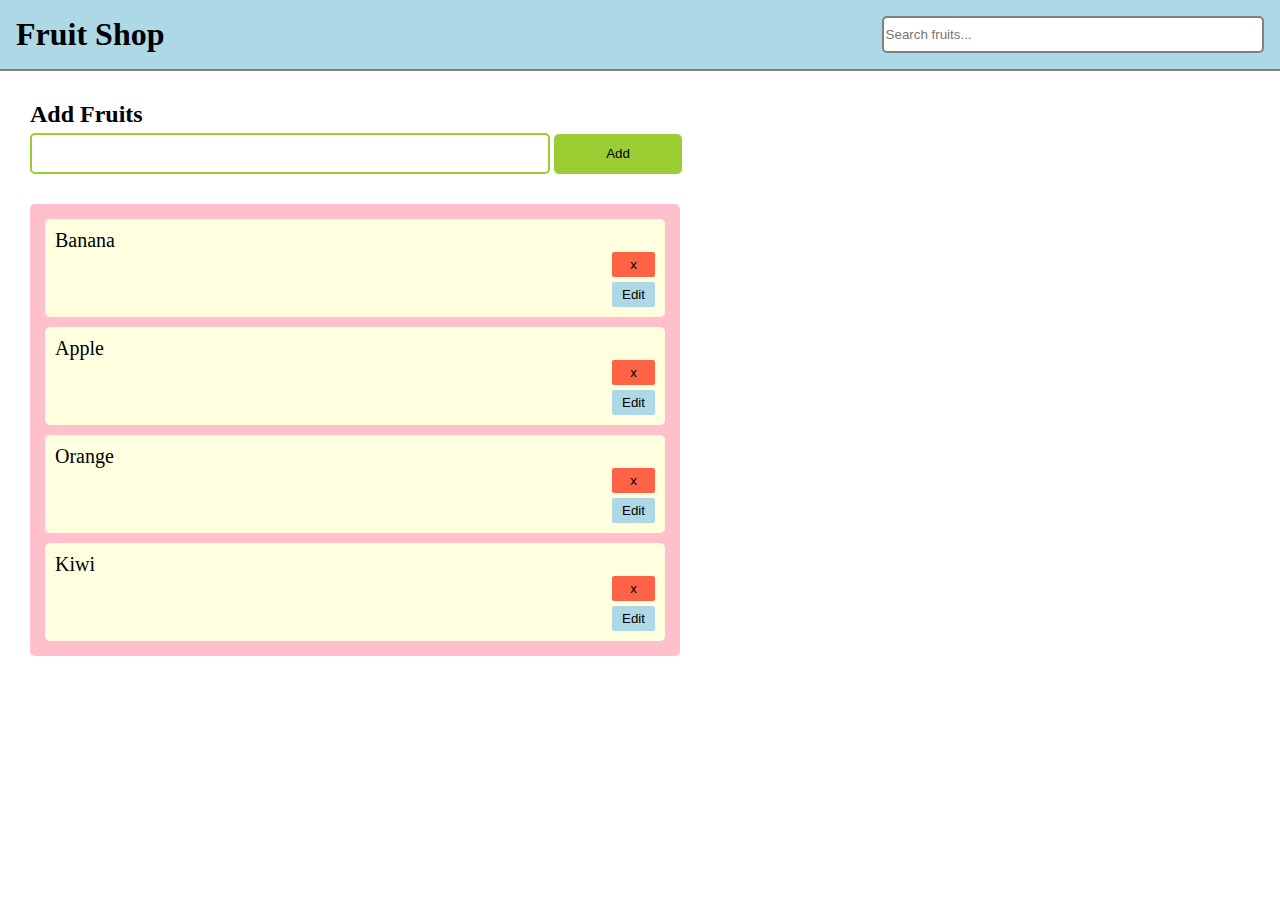
<file: task 10/index.html>
<!DOCTYPE html>
<html lang="en">

<head>
    <meta charset="UTF-8" />
    <meta http-equiv="X-UA-Compatible" content="IE=edge" />
    <meta name="viewport" content="width=device-width, initial-scale=1.0" />
    <title>Document</title>
    <link rel="stylesheet" href="style.css" />
</head>

<body style="margin: 0">
    <div id="header" style="padding: 1rem; background-color: lightblue">
        <h1 id="main-heading" style="margin: 0">Fruit Shop</h1>
        <input id="filter" type="text" placeholder="Search fruits..." />
    </div>
    <div>
        <form>
            <h2 id="basket-heading">Add Fruits</h2>
            <input type="text" name="fruit" id="fruit-to-add" />
            <button type="submit">Add</button>
        </form>
        <ul class="fruits">
            <li class="fruit">Banana<button class="delete-btn">x</button></li>
            <li class="fruit">Apple<button class="delete-btn">x</button></li>
            <li class="fruit">Orange<button class="delete-btn">x</button></li>
            <li class="fruit">Kiwi<button class="delete-btn">x</button></li>
        </ul>
    </div>
    <div id="thanks"></div>
</body>
<script src="index.js"></script>

</html>
</file>
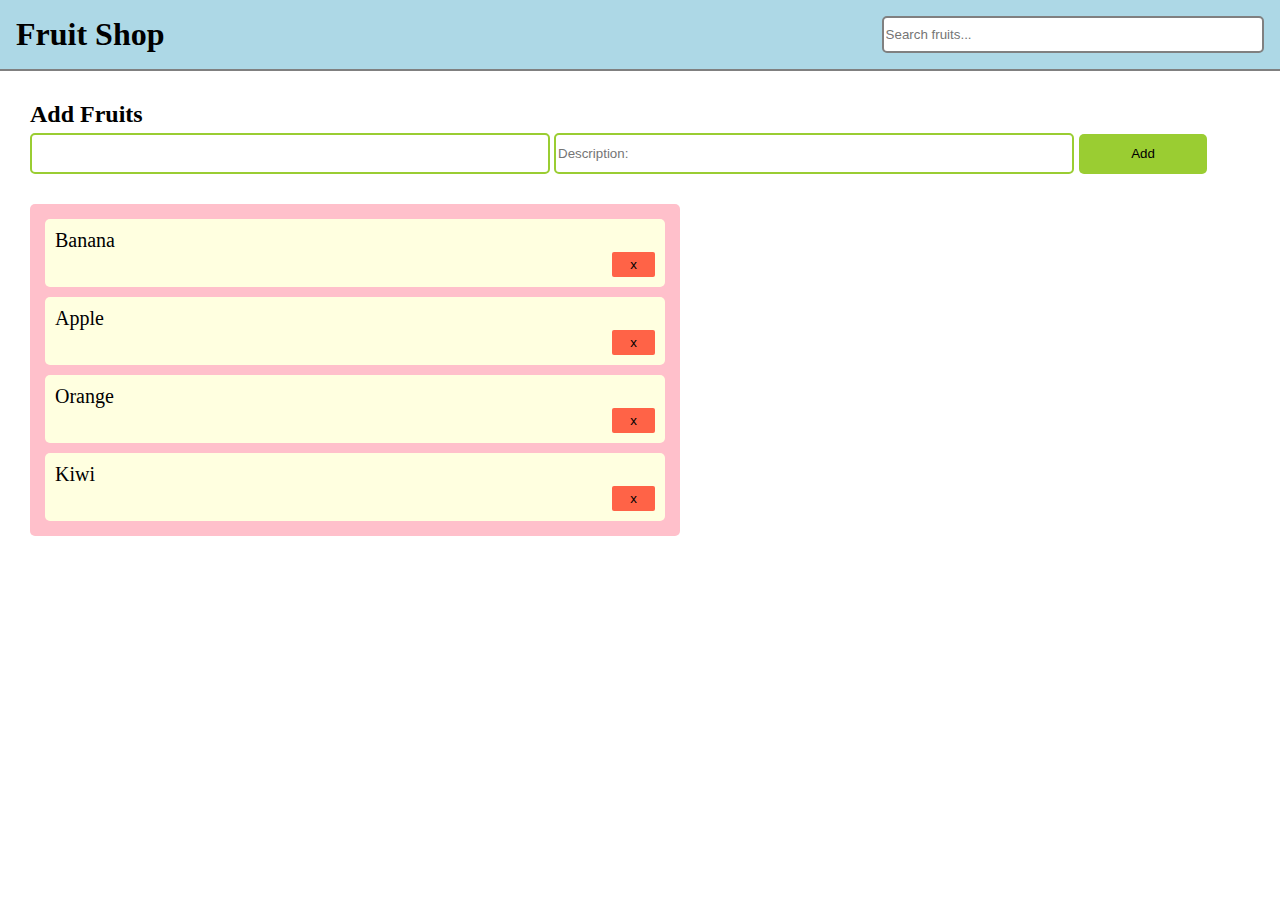
<file: task 11/index.html>
<!DOCTYPE html>
<html lang="en">

<head>
    <meta charset="UTF-8" />
    <meta http-equiv="X-UA-Compatible" content="IE=edge" />
    <meta name="viewport" content="width=device-width, initial-scale=1.0" />
    <title>Document</title>
    <link rel="stylesheet" href="style.css" />
</head>

<body style="margin: 0">
    <div id="header" style="padding: 1rem; background-color: lightblue">
        <h1 id="main-heading" style="margin: 0">Fruit Shop</h1>
        <input id="filter" type="text" placeholder="Search fruits..." />
    </div>
    <div>
        <form>
            <h2 id="basket-heading">Add Fruits</h2>
            <input type="text" name="fruit" id="fruit-to-add" />
            <button type="submit">Add</button>
        </form>
        <ul class="fruits">
            <li class="fruit">Banana<button class="delete-btn">x</button></li>
            <li class="fruit">Apple<button class="delete-btn">x</button></li>
            <li class="fruit">Orange<button class="delete-btn">x</button></li>
            <li class="fruit">Kiwi<button class="delete-btn">x</button></li>
        </ul>
    </div>
    <div id="thanks"></div>
</body>
<script src="script.js"></script>

</html>
</file>
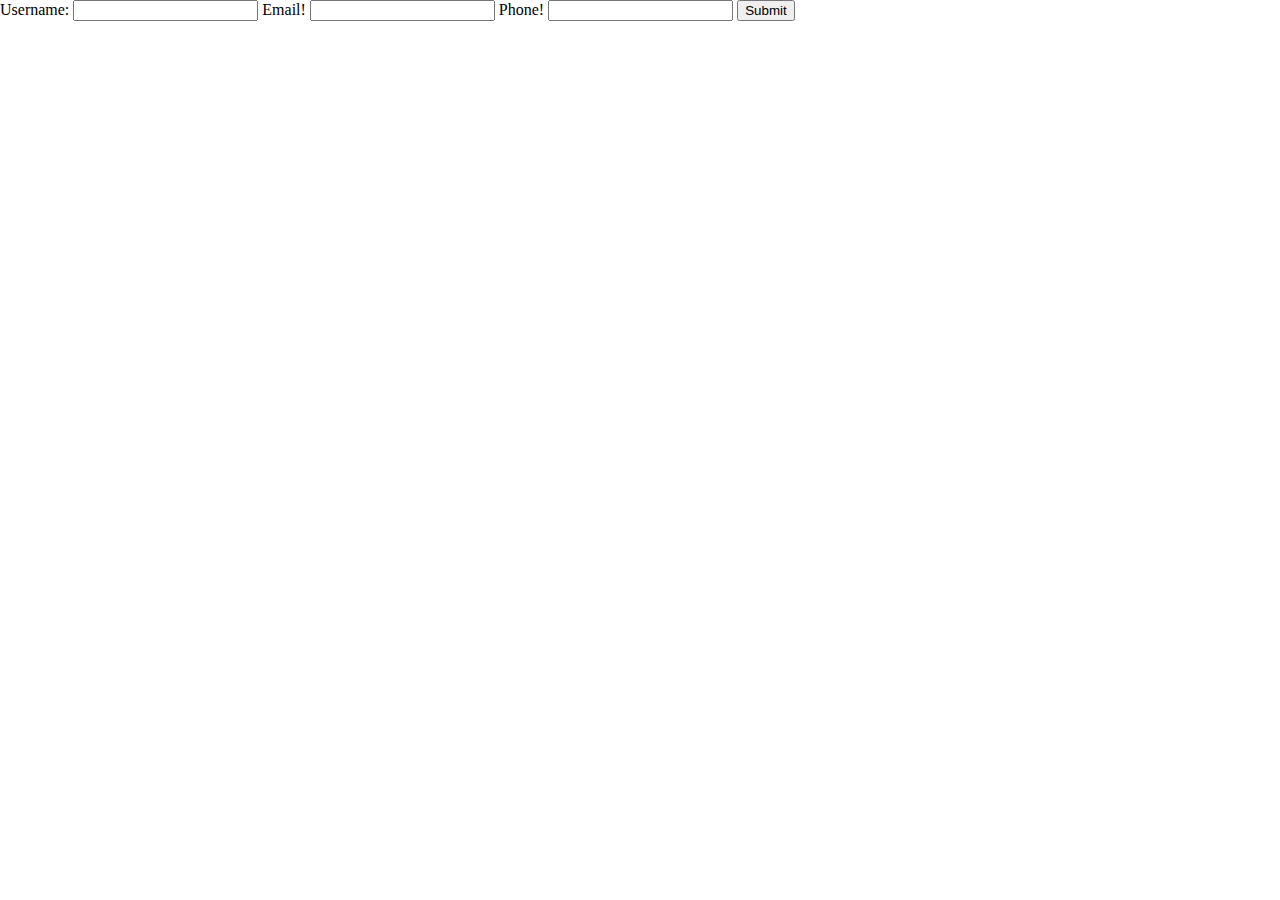
<file: task 12/index.html>
<!DOCTYPE html>
<html lang="en">

<head>
    <meta charset="UTF-8" />
    <meta http-equiv="X-UA-Compatible" content="IE=edge" />
    <meta name="viewport" content="width=device-width, initial-scale=1.0" />
    <title>Document</title>
</head>

<body style="margin: 0">
    <!-- Write your code below -->
    <form onsubmit="submitForm(event)">
        <label for="username">Username:</label>
        <input type="text" id="username" name="username">
        <label for="email">Email!</label>
        <input type="email" id="email" name="email">
        <label for="phone">Phone!</label>
        <input type="tel" id="phone" name="phone">
        <button type="submit">Submit</button>
    </form>
</body>
<script src="index.js"></script>

</html>
</file>
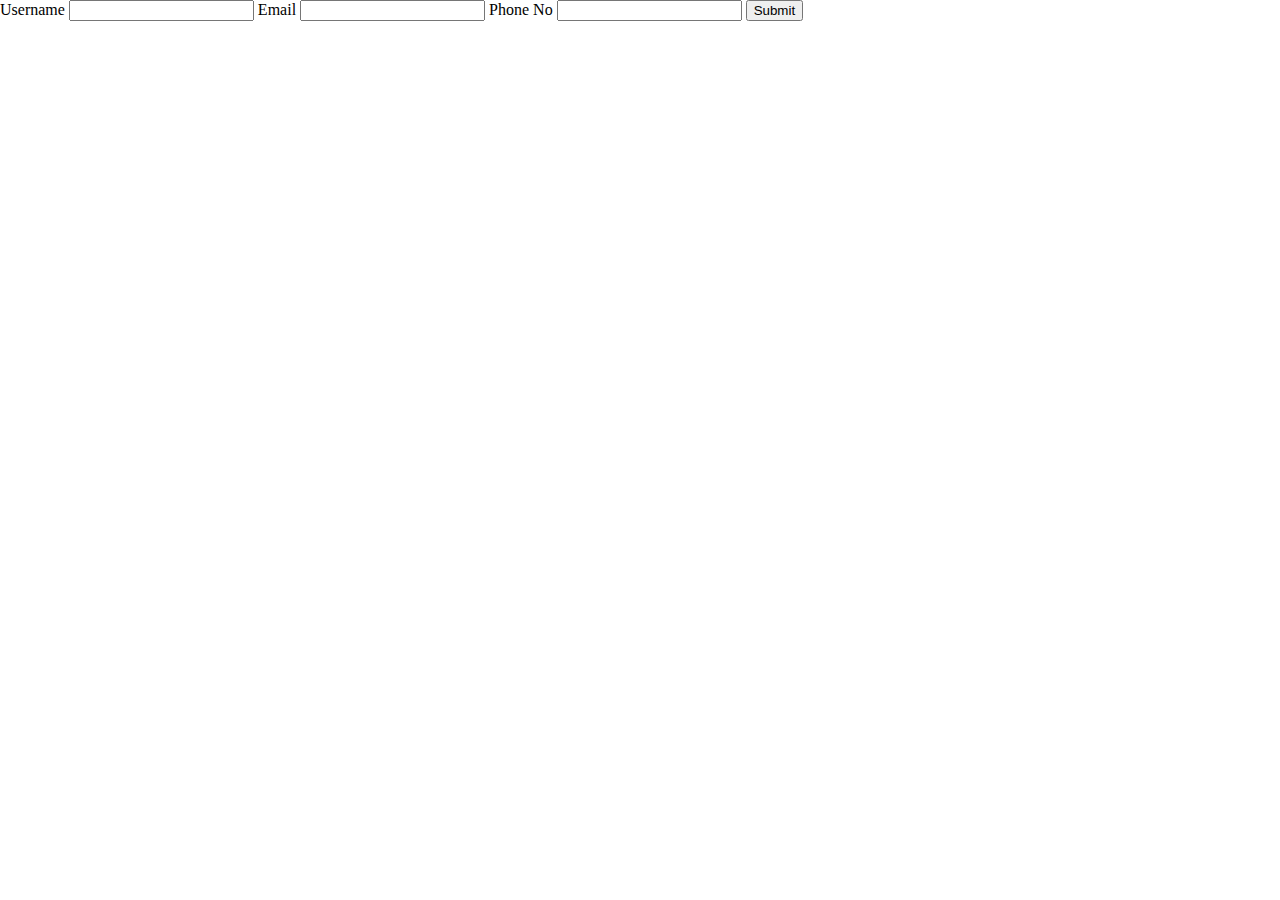
<file: task 13/index.html>
<!DOCTYPE html>
<html lang="en">

<head>
    <meta charset="UTF-8" />
    <meta http-equiv="X-UA-Compatible" content="IE=edge" />
    <meta name="viewport" content="width=device-width, initial-scale=1.0" />
    <title>Document</title>
</head>

<body style="margin: 0">
    <form onsubmit="handleFormSubmit(event)">
        <label for="username">Username</label>
        <input type="text" name="username" id="username" />
        <label for="email">Email</label>
        <input type="email" name="email" id="email" />
        <label for="phone">Phone No</label>
        <input type="tel" name="phone" id="phone" />
        <button type="submit">Submit</button>
    </form>
</body>
<script src="index.js"></script>

</html>
</file>
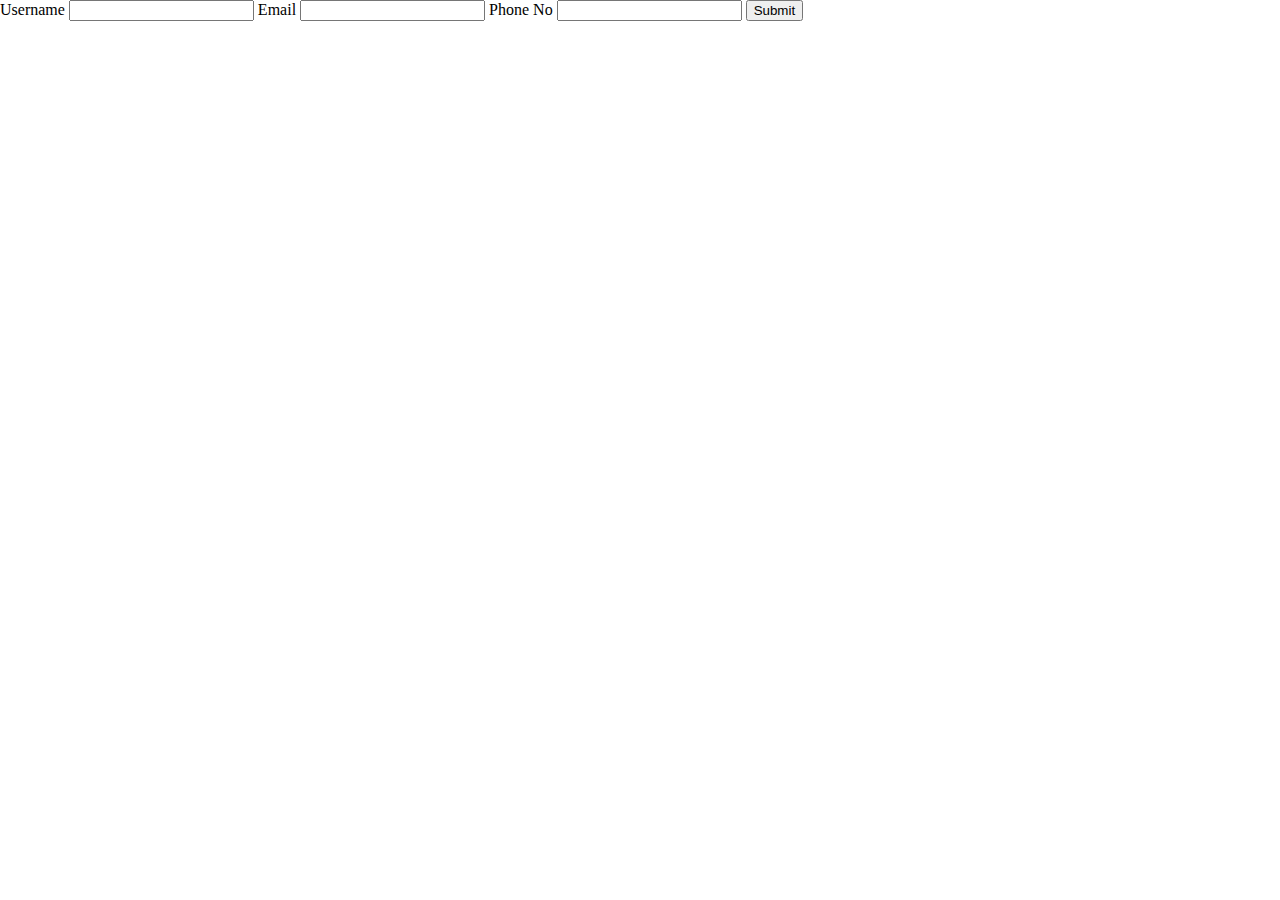
<file: task 14/index.html>
<!DOCTYPE html>
<html lang="en">

<head>
    <meta charset="UTF-8" />
    <meta http-equiv="X-UA-Compatible" content="IE=edge" />
    <meta name="viewport" content="width=device-width, initial-scale=1.0" />
    <title>Document</title>
</head>

<body style="margin: 0">
    <form onsubmit="handleFormSubmit(event)">
        <label for="username">Username</label>
        <input type="text" name="username" id="username" />
        <label for="email">Email</label>
        <input type="email" name="email" id="email" />
        <label for="phone">Phone No</label>
        <input type="tel" name="phone" id="phone" />
        <button type="submit">Submit</button>
    </form>
    <!-- Add Unordered List Element Here -->
    <ul id="userEntries">

    </ul>
</body>
<script src=" index.js "></script>

</html>
</file>
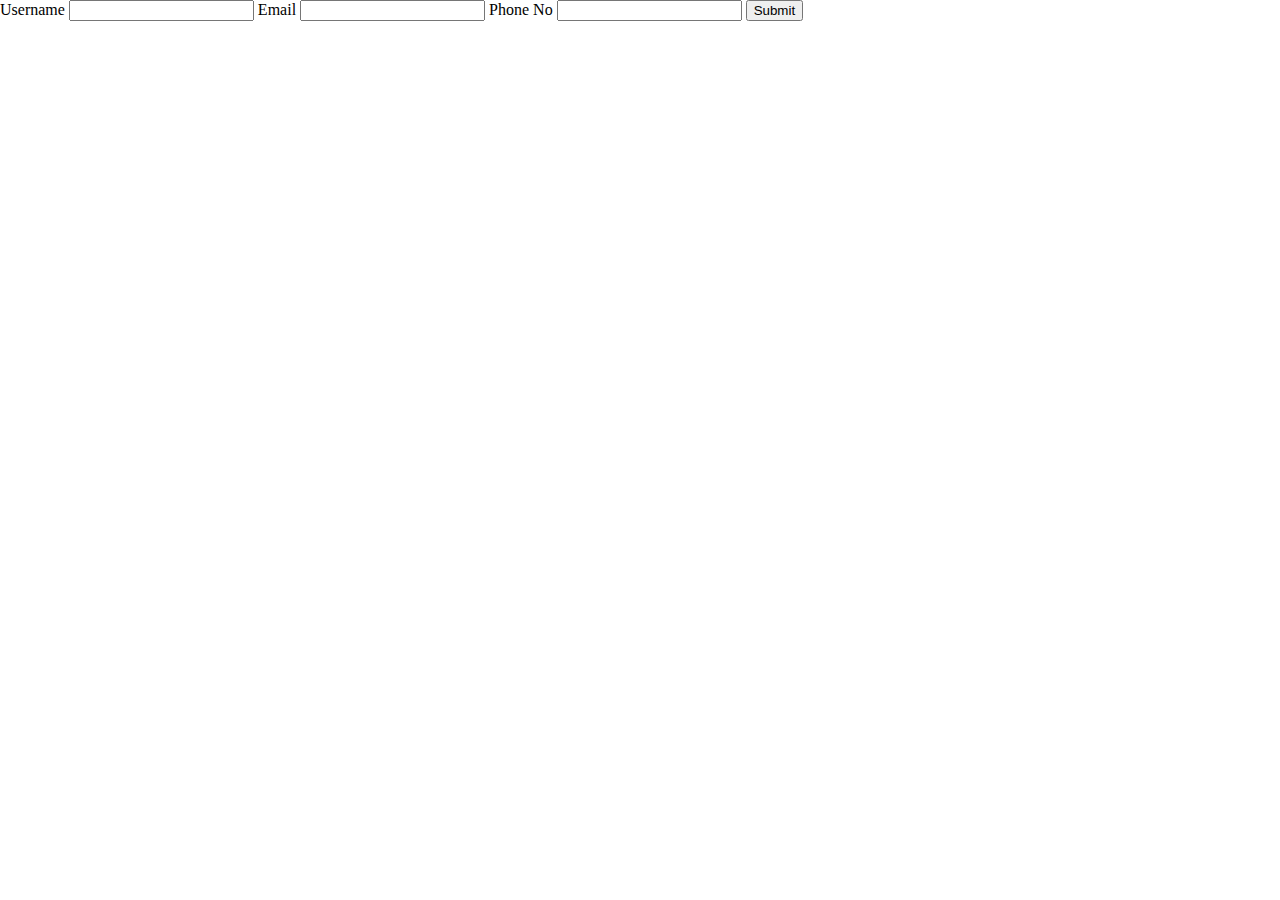
<file: task 15/index.html>
<!DOCTYPE html>
<html lang="en">

<head>
    <meta charset="UTF-8" />
    <meta http-equiv="X-UA-Compatible" content="IE=edge" />
    <meta name="viewport" content="width=device-width, initial-scale=1.0" />
    <title>Document</title>
</head>

<body style="margin: 0">
    <form onsubmit="handleFormSubmit(event)">
        <label for="username">Username</label>
        <input type="text" name="username" id="username" />
        <label for="email">Email</label>
        <input type="email" name="email" id="email" />
        <label for="phone">Phone No</label>
        <input type="tel" name="phone" id="phone" />
        <button type="submit">Submit</button>
    </form>
    <ul></ul>
</body>
<script src="index.js"></script>

</html>
</file>
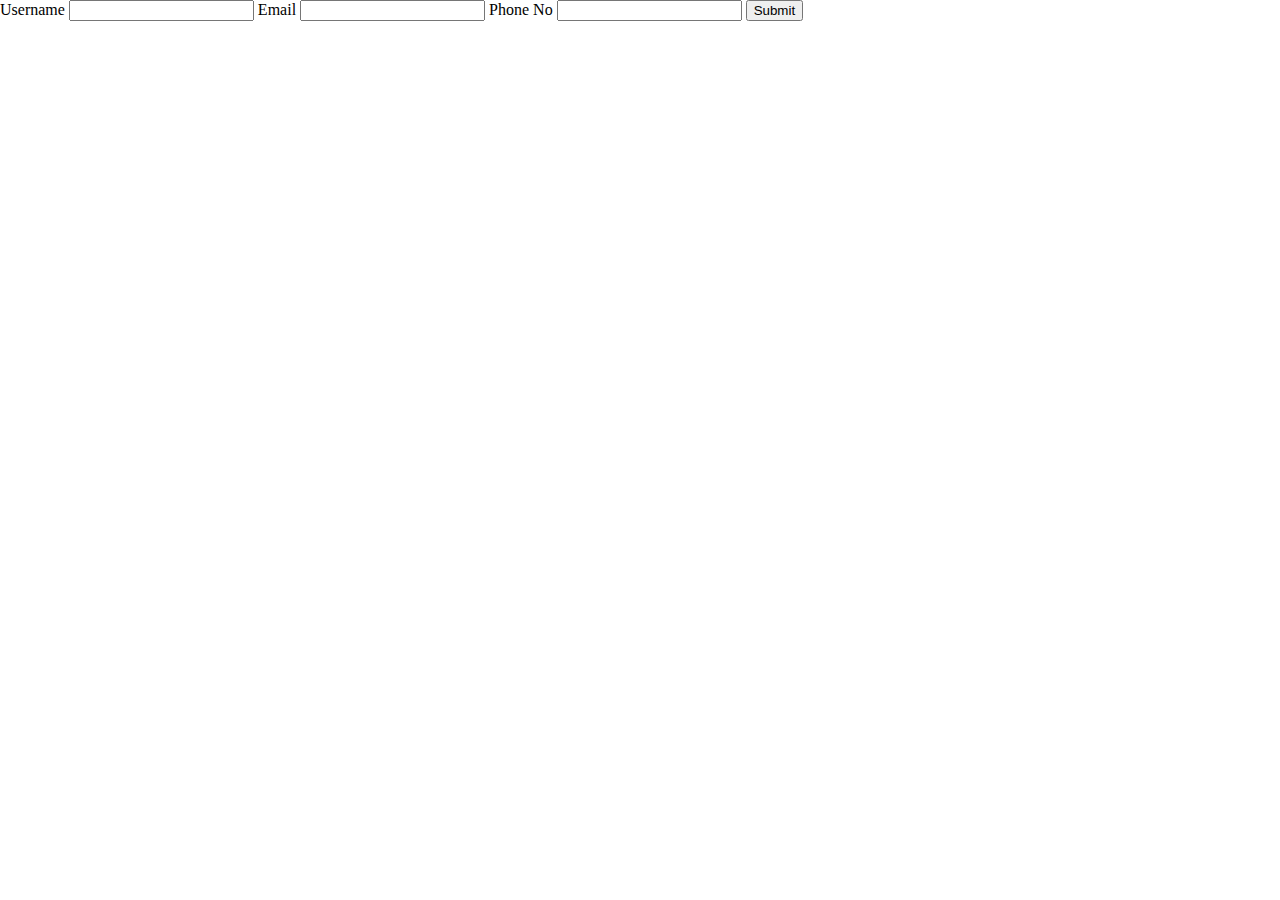
<file: task 16/index.html>
<!DOCTYPE html>
<html lang="en">
  <head>
    <meta charset="UTF-8" />
    <meta http-equiv="X-UA-Compatible" content="IE=edge" />
    <meta name="viewport" content="width=device-width, initial-scale=1.0" />
    <title>Document</title>
    <script src="index.js"></script>

  </head>
  <body style="margin: 0">
    <form onsubmit="handleFormSubmit(event)">
      <label for="username">Username</label>
      <input type="text" name="username" id="username" />
      <label for="email">Email</label>
      <input type="email" name="email" id="email" />
      <label for="phone">Phone No</label>
      <input type="tel" name="phone" id="phone" />
      <button type="submit">Submit</button>
    </form>
    <ul></ul>
  </body>
</html>
</file>
<file: task 10/style.css>
#header {
    display: flex;
    justify-content: space-between;
    border-bottom: 2px solid gray;
}

#header input {
    width: 30%;
    border: 2px solid gray;
    border-radius: 5px;
}

h2 {
    margin: 0;
}

form {
    margin: 30px;
    width: 100%;
}

form input {
    height: 35px;
    width: 40%;
    border: 2px solid yellowgreen;
    border-radius: 5px;
    margin-top: 5px;
}

form button {
    height: 40px;
    width: 10%;
    border: none;
    border-radius: 5px;
    margin-top: 5px;
    background-color: yellowgreen;
}

ul {
    list-style-type: none;
    background-color: pink;
    padding: 5px;
    margin: 0 30px;
    width: 50%;
    border-radius: 5px;
}

li {
    font-size: 20px;
    padding: 10px;
    margin: 10px;
    border-radius: 5px;
    background-color: lightyellow;
    display: flex;
    flex-direction: column;
    align-items: flex-start;
}

.delete-btn {
    align-self: flex-end;
    background-color: tomato;
    border: none;
    border-radius: 2px;
    padding: 5px 18px;
}

.edit-btn {
    align-self: flex-end;
    background-color: lightblue;
    border: none;
    border-radius: 2px;
    padding: 5px 10px;
    margin-top: 5px;
}
</file>
<file: task 11/style.css>
#header {
    display: flex;
    justify-content: space-between;
    border-bottom: 2px solid gray;
}

#header input {
    width: 30%;
    border: 2px solid gray;
    border-radius: 5px;
}

h2 {
    margin: 0;
}

form {
    margin: 30px;
    width: 100%;
}

form input {
    height: 35px;
    width: 40%;
    border: 2px solid yellowgreen;
    border-radius: 5px;
    margin-top: 5px;
}

form button {
    height: 40px;
    width: 10%;
    border: none;
    border-radius: 5px;
    margin-top: 5px;
    margin-left: 5px;
    background-color: yellowgreen;
}

ul {
    list-style-type: none;
    background-color: pink;
    padding: 5px;
    margin: 0 30px;
    width: 50%;
    border-radius: 5px;
}

li {
    font-size: 20px;
    padding: 10px;
    margin: 10px;
    border-radius: 5px;
    background-color: lightyellow;
    display: flex;
    flex-direction: column;
    align-items: flex-start;
}

.delete-btn {
    align-self: flex-end;
    background-color: tomato;
    border: none;
    border-radius: 2px;
    padding: 5px 18px;
}

.edit-btn {
    align-self: flex-end;
    background-color: lightblue;
    border: none;
    border-radius: 2px;
    padding: 5px 10px;
    margin-top: 5px;
}

p {
    margin: 0;
    font-size: 15px;
}
</file>
